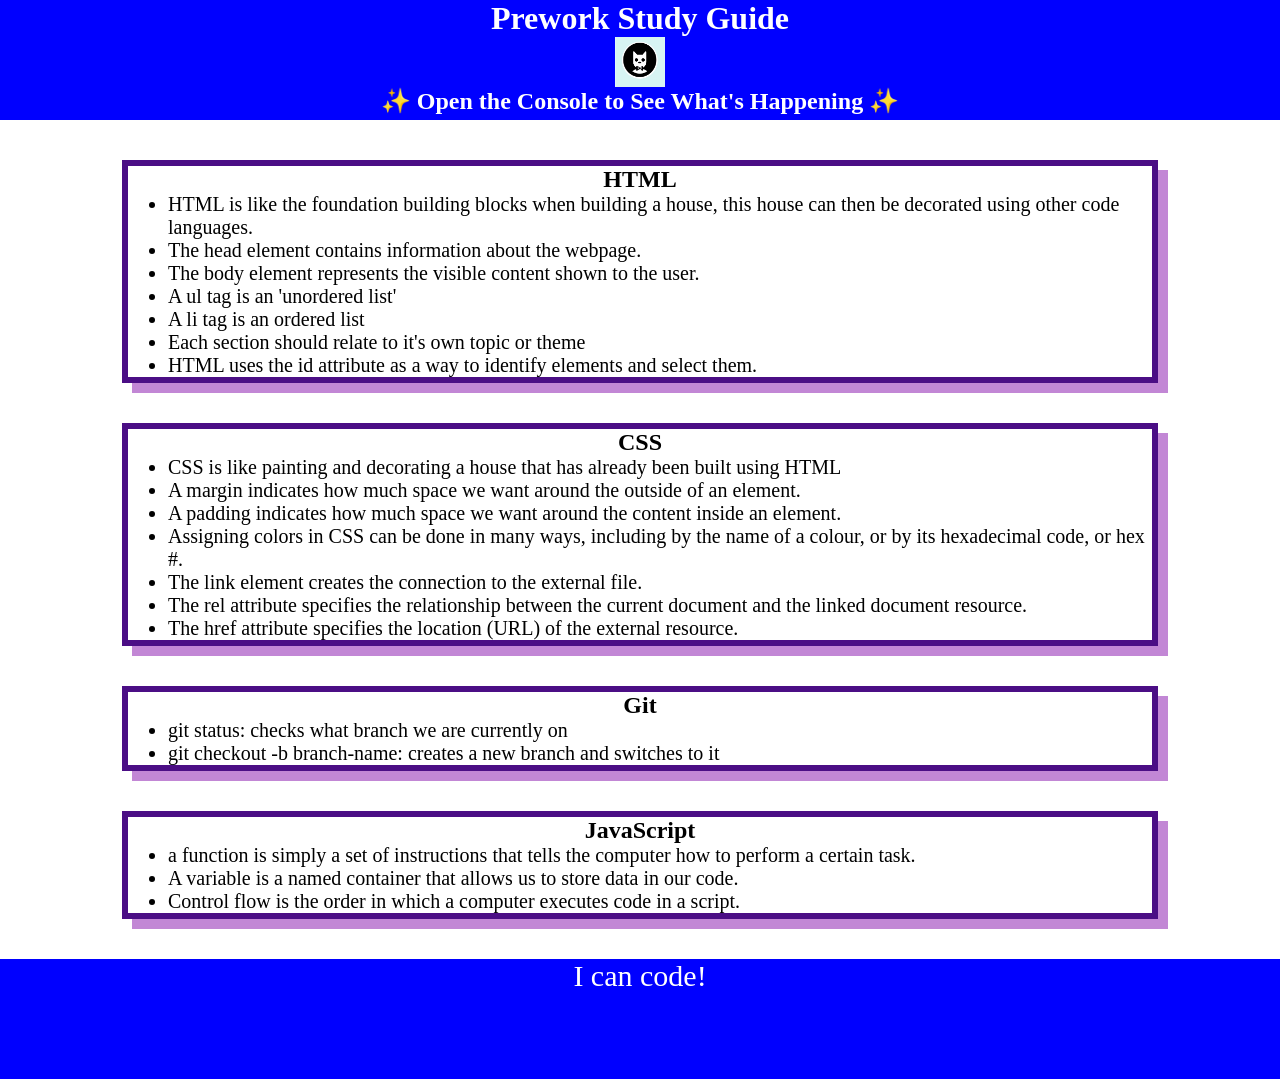
<file: index.html>
<!DOCTYPE html>
<html lang="en">
  <head>
    <meta charset="UTF-8" />
    <meta http-equiv="X-UA-Compatible" content="IE=edge" />
    <meta name="viewport" content="width=device-width, initial-scale=1.0" />
    <link rel="stylesheet" href="./assets/style.css">
    <title>Prework Study Guide</title>
  </head>
  <body>
    <header id="top">
      <h1>Prework Study Guide</h1>
      <img src="./assets/bowtie-cat.png" alt="Profile image of cat wearing a bow tie." />
      <h2>✨ Open the Console to See What's Happening ✨</h2>
    </header>
    <main>
      <section class="card" id="html-section">
        <H2>HTML</H2>
        <ul>
          <li>HTML is like the foundation building blocks when building a house, 
            this house can then be decorated using other code languages.</li>
          <li>The head element contains information about the webpage.</li>
          <li>The body element represents the visible content shown to the user.</li>
          <li>A ul tag is an 'unordered list'</li>
          <li>A li tag is an ordered list</li>
          <li>Each section should relate to it's own topic or theme</li>
          <li>HTML uses the id attribute as a way to identify elements and select them. </li>
        </ul>
      </section>
   
      <section class="card" id="css-section">
        <h2>CSS</h2>
        <ul>
          <li>CSS is like painting and decorating a house that has already been built using HTML</li>
          <li>A margin indicates how much space we want around the outside of an element.</li>
          <li>A padding indicates how much space we want around the content inside an element.</li>
          <li>Assigning colors in CSS can be done in many ways, including by the name of a colour, or by its hexadecimal code, or hex #. </li>
          <li>The link element creates the connection to the external file.</li>
          <li>The rel attribute specifies the relationship between the current document and the linked document resource.</li>
          <li>The href attribute specifies the location (URL) of the external resource.</li>
        </ul>
      </section>
   
      <section class="card" id="git-section">
        <h2>Git</h2>
        <ul>
          <li>git status: checks what branch we are currently on</li>
          <li>git checkout -b branch-name: creates a new branch and switches to it</li>
        </ul>
      </section>
   
      <section class="card" id="javascript-section">
        <h2>JavaScript</h2>
        <ul>
          <li>a function is simply a set of instructions that tells the computer how to perform a certain task.</li>
          <li>A variable is a named container that allows us to store data in our code.</li>
          <li>Control flow is the order in which a computer executes code in a script.</li>
        </ul>
      </section>
    </main>

    <footer>
      <p>I can code!</p>
    </footer>
    <script src="./assets/script.js"></script>
  </body>
</html>
</file>
<file: assets/style.css>
* {
    margin: 0;
    padding: 0;
}

header,
footer {
    width: 100%;
    height: 120px;
    background-color: blue;
    color: white;
}

h1,
h2 {
    text-align: center;
}

img {
    display: block;
    height: 50px;
    width: 50px;
    margin-left: auto;
    margin-right: auto;
}

ul {
    padding-left: 40px;
    font-size: 20px;
}

p {
    text-align: center;
    font-size: 30px;
  }

  .card {
    width: 80%;
    margin: 40px auto;
    border: 6px solid #4b0e85;
    box-shadow: 10px 10px #C287D5;
  }
</file>
